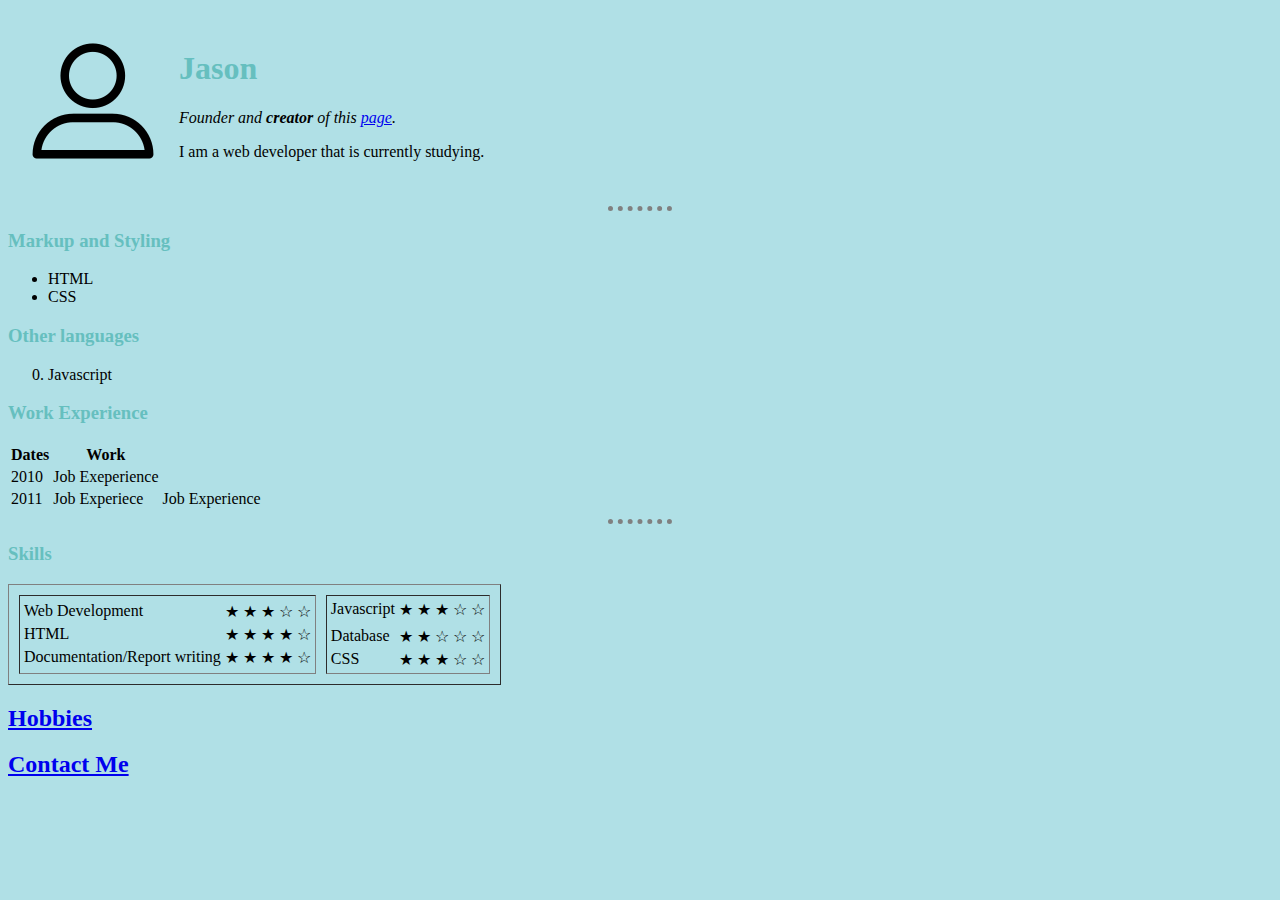
<file: personalSite/index.html>
<!DOCTYPE html>
<html lang="en">
  <head>
    <meta charset="UTF-8" />
    <meta name="viewport" content="width=device-width, initial-scale=1.0" />
    <title>My Personal Site</title>
    <link rel="stylesheet" type="text/css" href="css/style.css"> 
  </head>
  <body>
    <table cellspacing="20">
      <tr>
        <td><img src="images/profile.png" alt="Profile image" /></td>
        <td>
          <h1>Jason</h1>
          <p>
            <em
              >Founder and <strong>creator</strong> of this
              <a href="#">page</a>.</em
            >
          </p>
          <p>I am a web developer that is currently studying.</p>
        </td>
      </tr>
    </table>
    <hr />
    <h3>Markup and Styling</h3>
    <ul>
      <li>HTML</li>
      <li>CSS</li>
    </ul>
    <h3>Other languages</h3>
    <ol start="0">
      <li>Javascript</li>
    </ol>
    <h3>Work Experience</h3>
    <table>
      <thead>
        <tr>
          <th>Dates</th>
          <th>Work</th>
        </tr>
      </thead>
      <tbody>
        <tr>
          <td>2010</td>
          <td>Job Exeperience</td>
        </tr>
        <tr>
          <td>2011</td>
          <td>Job Experiece</td>
          <td>Job Experience</td>
        </tr>
      </tbody>
    </table>
    <hr />
    <h3>Skills</h3>
    <table border="1" cellspacing="10">
        <tr>
            <td>    
                <table>
                <tr>
                  <td>Web Development </td>
                  <td>&#9733 &#9733 &#9733 &#9734 &#9734</td>
                  <tr>
                  <td>HTML</td> 
                  <td>&#9733 &#9733 &#9733 &#9733 &#9734</td>
                  </td>
                <tr>
                    <td>Documentation/Report writing</td>
                    <td>&#9733 &#9733 &#9733 &#9733 &#9734</td>
                
                </tr>
              </table>
            </td>
            <td>
                <table>
                    <tr>
                        <td>Javascript 
                        <td>&#9733 &#9733 &#9733 &#9734 &#9734</td>
                        <tr>
                        </td>
                    </tr>
                      <tr>
                          <tr>
                          <td>Database</td>
                          <td>&#9733 &#9733 &#9734 &#9734 &#9734</td>
                          </tr>
                      </tr>
                      <tr>
                        <td>CSS</td>
                        <td>&#9733 &#9733 &#9733 &#9734 &#9734</td>
                        </tr>
                  </table>
            </td>
        </tr>
    </table>

    <h2><a href="hobbies.html">Hobbies</a></h2>
    <h2><a href="contact-me.html">Contact Me</a></h2>
  </body>
</html>
</file>
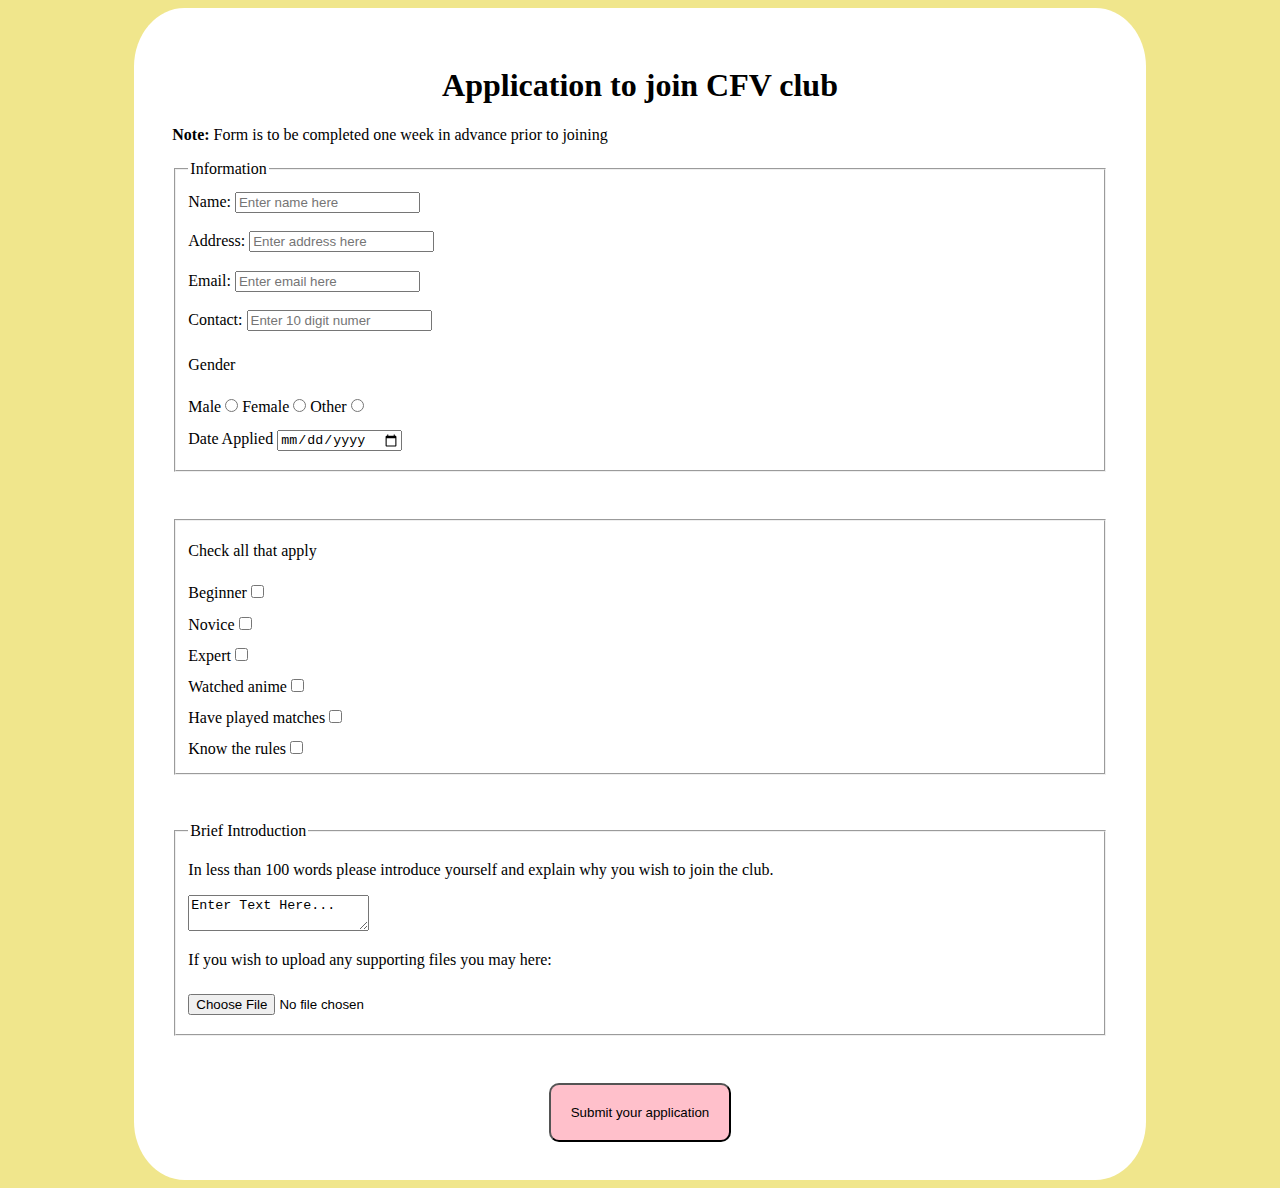
<file: Small projects/index.html>
<!DOCTYPE html>
<html lang="en">
  <head>
    <meta charset="UTF-8" />
    <meta name="viewport" content="width=device-width, initial-scale=1.0" />
    <title>Document</title>
    <link rel="stylesheet" type="text/css" href="styles.css" />
  </head>
  <body>
    <div class="container">
      <h1 class="main-heading">Application to join CFV club</h1>
      <p>
        <strong>Note:</strong> Form is to be completed one week in advance prior
        to joining
      </p>

      <form method="post">
        <fieldset class="section">
          <legend>Information</legend>
          <label for="name">Name:</label>
          <input
            type="text"
            name="username"
            placeholder="Enter name here"
            required
          /><br />
          <label for="address">Address:</label>
          <input
            type="text"
            required
            name="address"
            placeholder="Enter address here"
          /><br />
          <label for="email">Email:</label>
          <input
            type="email"
            required
            name="email"
            placeholder="Enter email here"
          /><br />
          <label for="phone">Contact:</label>
          <input
            type="tel"
            required
            name="contact"
            placeholder="Enter 10 digit numer"
            min="1"
            max="9"
          /><br />
          <p>Gender</p>
          <label for="male">Male</label>
          <input type="radio" id="male" name="gender" value="male" />
          <label for="female">Female</label>
          <input type="radio" id="female" name="gender" value="female" />
          <label for="other">Other</label>
          <input type="radio" id="other" name="gender" value="other" /><br />
          <label for="date">Date Applied</label>
          <input type="date" name="date" />
        </fieldset>
        <fieldset class="section">
          <p>Check all that apply</p>
          <label for="beginner">Beginner</label>
          <input
            type="checkbox"
            id="beginner"
            name="beginner"
            value="beginner"
          /><br />
          <label for="novice">Novice</label>
          <input type="checkbox" id="novice" name="novice" value="novice" />
          <br />
          <label for="novice">Expert</label>
          <input
            type="checkbox"
            id="expert"
            name="expert"
            value="expert"
          /><br />
          <label for="anime">Watched anime</label>
          <input type="checkbox" id="anime" name="anime" value="anime" /><br />
          <label for="games">Have played matches</label>
          <input type="checkbox" id="games" name="games" value="games" /><br />
          <label for="rules">Know the rules</label>
          <input type="checkbox" id="rules" name="rules" value="rules" />
        </fieldset>
        <fieldset class="section">
          <legend>Brief Introduction</legend>
          <p>
            In less than 100 words please introduce yourself and explain why you
            wish to join the club.
          </p>
          <textarea>Enter Text Here...</textarea>
          <p>If you wish to upload any supporting files you may here:</p>
          <input type="file" id="myfile" name="file" />
        </fieldset>
        <div class="confirmation">
          <button class="submission" type="submit" id="submit">
            Submit your application
          </button>
        </div>
      </form>
    </div>
  </body>
</html>
</file>
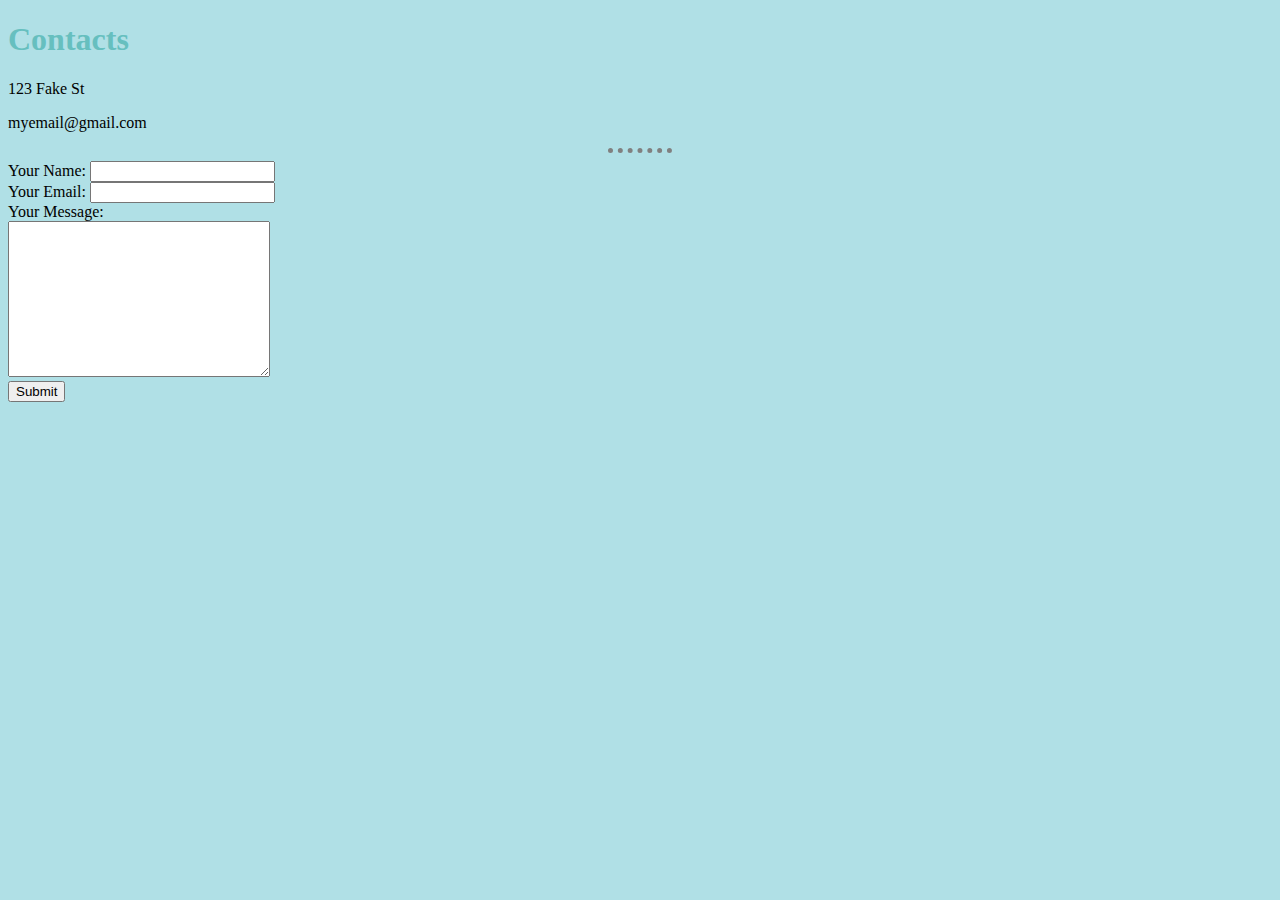
<file: personalSite/contact-me.html>
<!DOCTYPE html>
<html lang="en">
  <head>
    <meta charset="UTF-8" />
    <meta name="viewport" content="width=device-width, initial-scale=1.0" />
    <title>Contact Me</title>
    <link rel="stylesheet" type="text/css" href="css/style.css" />
  </head>
  <body>
    <h1>Contacts</h1>
    <p>123 Fake St</p>
    <p>myemail@gmail.com</p>
    <!-- <form action="">
      <label for="">Your Name:</label>
      <input type="text" name="" value="" />
      <input type="color" name="" value="" /><br />
      <label for="">Do you want to sign up to email list?</label>
      <input type="checkbox" /><br />
      <label for="">Password:</label>
      <input type="password" />
      <input type="submit" />
    </form> -->
    <!-- <form>
      <input type="text" /><br />
      <input type="submit" /><br />
      <input type="file" /><br />
      <input type="date" /><br />
      <input type="radio" /><br />
      <input type="range" /><br />
    </form> -->
    <hr />
    <form action="mailto:example@gmail.com" method="post" enctype="text/plain">
      <label>Your Name:</label>
      <input type="text" name="yourName" value="" /><br />
      <label>Your Email:</label>
      <input type="email" name="yourEmail" value="" /><br />
      <label>Your Message:</label><br />
      <textarea name="yourMessage" rows="10" cols="30"></textarea><br />
      <input type="submit" />
    </form>
  </body>
</html>
</file>
<file: personalSite/css/style.css>
body {
  background-color: powderblue;
}

h1,
h3 {
  color: #66bfbf;
}

hr {
  border-style: none;
  border-top-style: dotted;
  border-color: grey;
  width: 5%;
  border-width: 5px;
}
</file>
<file: Small projects/styles.css>
body {
  background-color: khaki;
}

.container {
  background-color: white;
  border-radius: 5%;
  padding: 3% 3%;
  margin: 0 10%;
}

.confirmation {
  text-align: center;
}

.main-heading {
  text-align: center;
}

.section {
  margin-bottom: 5%;
}

.submission {
  background-color: pink;
  padding: 20px;
  border-radius: 10px;
}

div input {
  margin: 1% 0;
}
</file>
